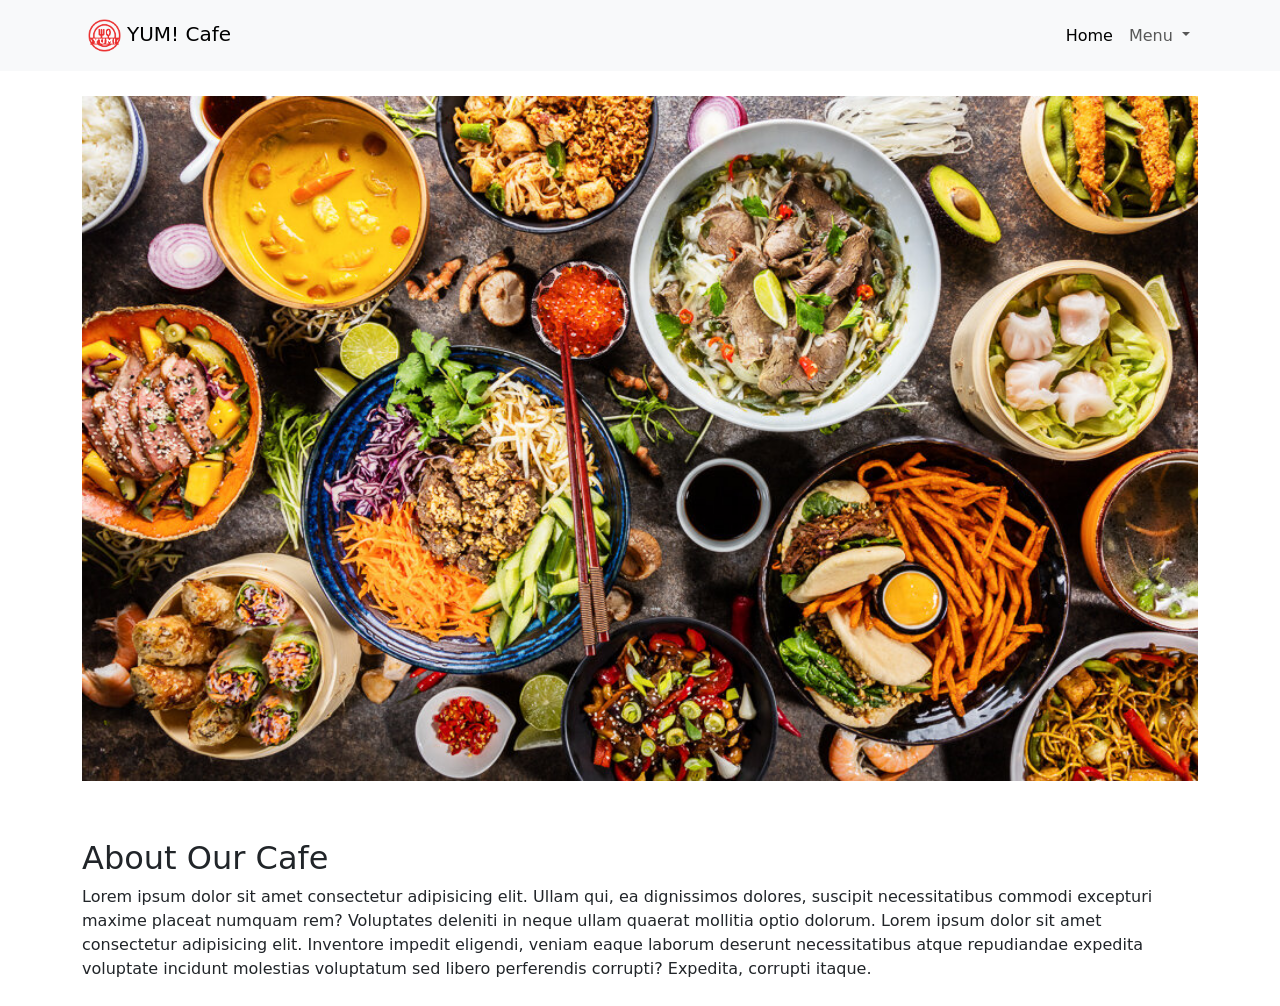
<file: index.html>
<!DOCTYPE html>
<html lang="en">

<head>
    <meta charset="UTF-8">
    <meta http-equiv="X-UA-Compatible" content="IE=edge">
    <meta name="viewport" content="width=device-width, initial-scale=1.0">
    <title>Yum! Homepage</title>

    <link rel="stylesheet" href="css/style.css">

    <!-- Bootstrap CSS -->
    <link href="https://cdn.jsdelivr.net/npm/bootstrap@5.1.3/dist/css/bootstrap.min.css" rel="stylesheet"
        integrity="sha384-1BmE4kWBq78iYhFldvKuhfTAU6auU8tT94WrHftjDbrCEXSU1oBoqyl2QvZ6jIW3" crossorigin="anonymous">

    <!-- Google Fonts -->
    <link rel="preconnect" href="https://fonts.googleapis.com">
    <link rel="preconnect" href="https://fonts.gstatic.com" crossorigin>
    <link href="https://fonts.googleapis.com/css2?family=Ubuntu:wght@300&display=swap" rel="stylesheet">
</head>

<body>
    <header>
        <nav class="navbar navbar-expand-md navbar-light bg-light">
            <div class="container-lg">
                <a class="navbar-brand h1 mb-0" href="#">
                    <img src="images/Yum.png" alt="Yum.png" width="ms-auto" height="45"
                        class="d-inline-block align-text-center">YUM! Cafe
                </a>
                <!-- End of .navbar-brand -->

                <button class="navbar-toggler" type="button" data-bs-toggle="collapse"
                    data-bs-target="#navbarSupportedContent" aria-controls="navbarSupportedContent"
                    aria-expanded="false" aria-label="Toggle navigation">
                    <span class="navbar-toggler-icon"></span>
                </button>
                <!-- End of .navbar-toggler  -->

                <div class="collapse navbar-collapse flex-row-reverse" id="navbarSupportedContent">
                    <ul class="navbar-nav ms-auto mb-2 mb-lg-0">
                        <li class="nav-item">
                            <a class="nav-link active" aria-current="page" href="#">Home</a>
                        </li>
                        <li class="nav-item dropdown">
                            <a class="nav-link dropdown-toggle" href="#" id="navbarDropdown" role="button"
                                data-bs-toggle="dropdown" aria-expanded="false">
                                Menu
                            </a>
                            <ul class="dropdown-menu" aria-labelledby="navbarDropdown">
                                <li><a class="dropdown-item" href="#">Culinary</a></li>
                                <li><a class="dropdown-item" href="#">Beverage</a></li>
                                <li><a class="dropdown-item" href="#">Snacks</a></li>
                            </ul>
                            <!-- End of .dropdown-menu  -->
                        </li>
                    </ul>
                    <!-- End of .navbar-nav  -->
                </div>
                <!-- End of .collapse .navbar-collapse .flex-row-reverse  -->
            </div>
            <!-- End of .container-lg  -->
        </nav>
        <!-- End of .navbar .navbar-expand-lg .navbar-light .bg-light  -->
    </header>
    <!-- End of header tag -->

    <div class="container-md" id="section-1">

        <img src="images/food.jpg" alt="food.jpg" class="img-fluid mx-auto d-block">
        <div id="about-us">
            <h2><br>About Our Cafe</h2>
            <p class="text-justify">Lorem ipsum dolor sit amet consectetur adipisicing elit. Ullam qui, ea dignissimos dolores, suscipit
                necessitatibus commodi excepturi maxime placeat numquam rem? Voluptates deleniti in neque ullam quaerat
                mollitia optio dolorum. Lorem ipsum dolor sit amet consectetur adipisicing elit. Inventore impedit
                eligendi,
                veniam eaque laborum deserunt necessitatibus atque repudiandae expedita voluptate incidunt molestias
                voluptatum sed libero perferendis corrupti? Expedita, corrupti itaque.</p>
        </div>
        <!-- End of #about-us  -->
    </div>
    <!-- End of #section-1 .container-md  -->

    <!-- Option 1: Bootstrap Bundle with Popper -->
    <script src="https://cdn.jsdelivr.net/npm/bootstrap@5.1.3/dist/js/bootstrap.bundle.min.js"
        integrity="sha384-ka7Sk0Gln4gmtz2MlQnikT1wXgYsOg+OMhuP+IlRH9sENBO0LRn5q+8nbTov4+1p"
        crossorigin="anonymous"></script>
</body>

</html>
</file>
<file: css/style.css>
body {
    font-family: 'Ubuntu', sans-serif;
}


#section-1 {
    margin: 25px auto 25px auto;
    /* margin: top | right | bottom | left  */
}

.img-fluid {
    width: 100%;
}

#about-us {
    padding-top: 20px;
}
</file>
